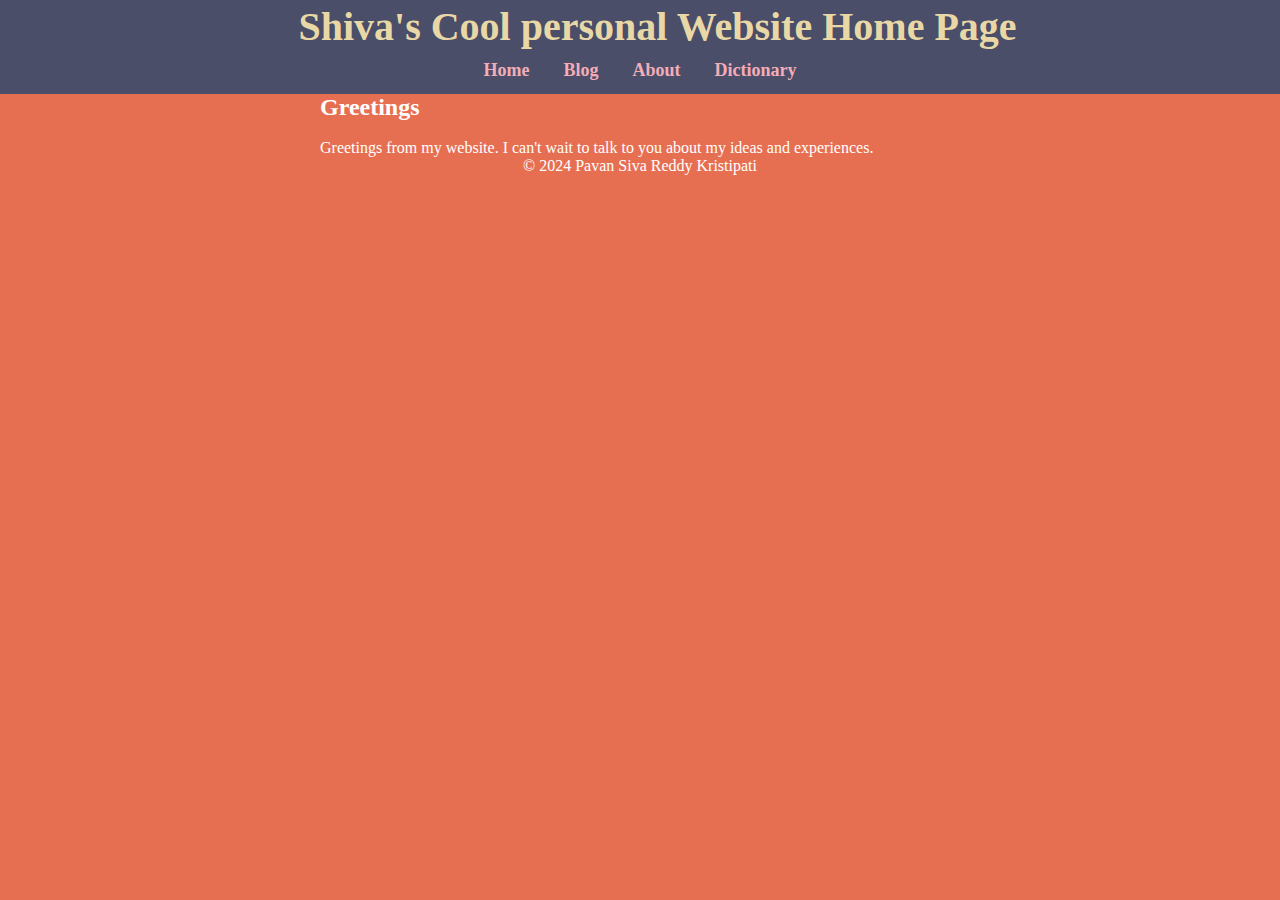
<file: index.html>
<!DOCTYPE html>
<html lang="en">
<head>
    <meta charset="UTF-8">
    <meta name="viewport" content="width=device-width, initial-scale=1.0">
	<title>Pavansivareddy Kristipati</title>
    <link rel="stylesheet" href="style.css">
</head>
<body>
    <header>
        <nav>
            <p>Shiva's Cool personal Website Home Page </p>
            <ul>   
                <li><a href="index.html">Home</a></li>
                <li><a href="blog.html">Blog</a></li>
                <li><a href="about.html">About</a></li>
                <li> <a href="dictionary.html"> Dictionary </a></li>
            </ul>
        </nav>
    </header>
    <main>
        <h2>Greetings</h2>

        <br>
        

        <p>Greetings from my website. I can't wait to talk to you about my ideas and experiences.</p>
    </main>
    <footer>
        <p>&copy; 2024 Pavan Siva Reddy Kristipati</p>
    </footer>

   
</body>
</html>
</file>
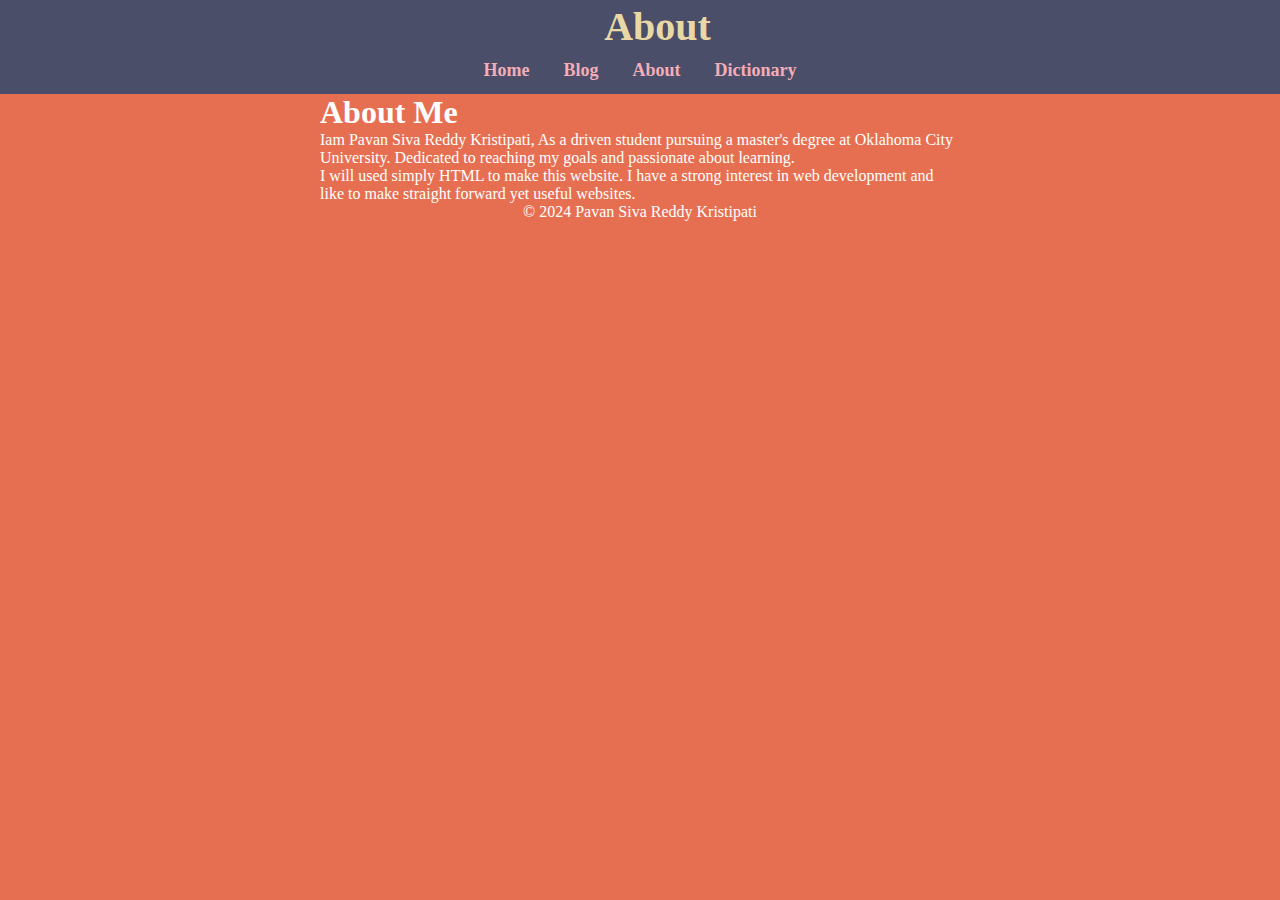
<file: about.html>
<!DOCTYPE html>
<html lang="en">

<head>
    <meta charset="UTF-8">
    <meta name="viewport" content="width=device-width, initial-scale=1.0">
    <title>Kristipati - About</title>
    <link rel="stylesheet" href="style.css">
</head>

<body>
    <header>
        <nav>
            <p>About</p>
            <ul>
                <li><a href="index.html">Home</a></li>
                <li><a href="blog.html">Blog</a></li>
                <li><a href="about.html">About</a></li>
                <li> <a href="dictionary.html"> Dictionary </a></li>

            </ul>
        </nav>
    </header>
    <main>
        <h1>About Me</h1>
        <p>Iam Pavan Siva Reddy Kristipati, As a driven student pursuing a master's degree at Oklahoma City University.
            Dedicated to reaching my goals and passionate about learning.</p>
        <p1>I will used simply HTML to make this website. I have a strong interest in web development and like to make
            straight forward yet useful websites.</p1>
            <br>
    </main>
    <footer>
        <p>&copy; 2024 Pavan Siva Reddy Kristipati</p>
    </footer>
</body>

</html>
</file>
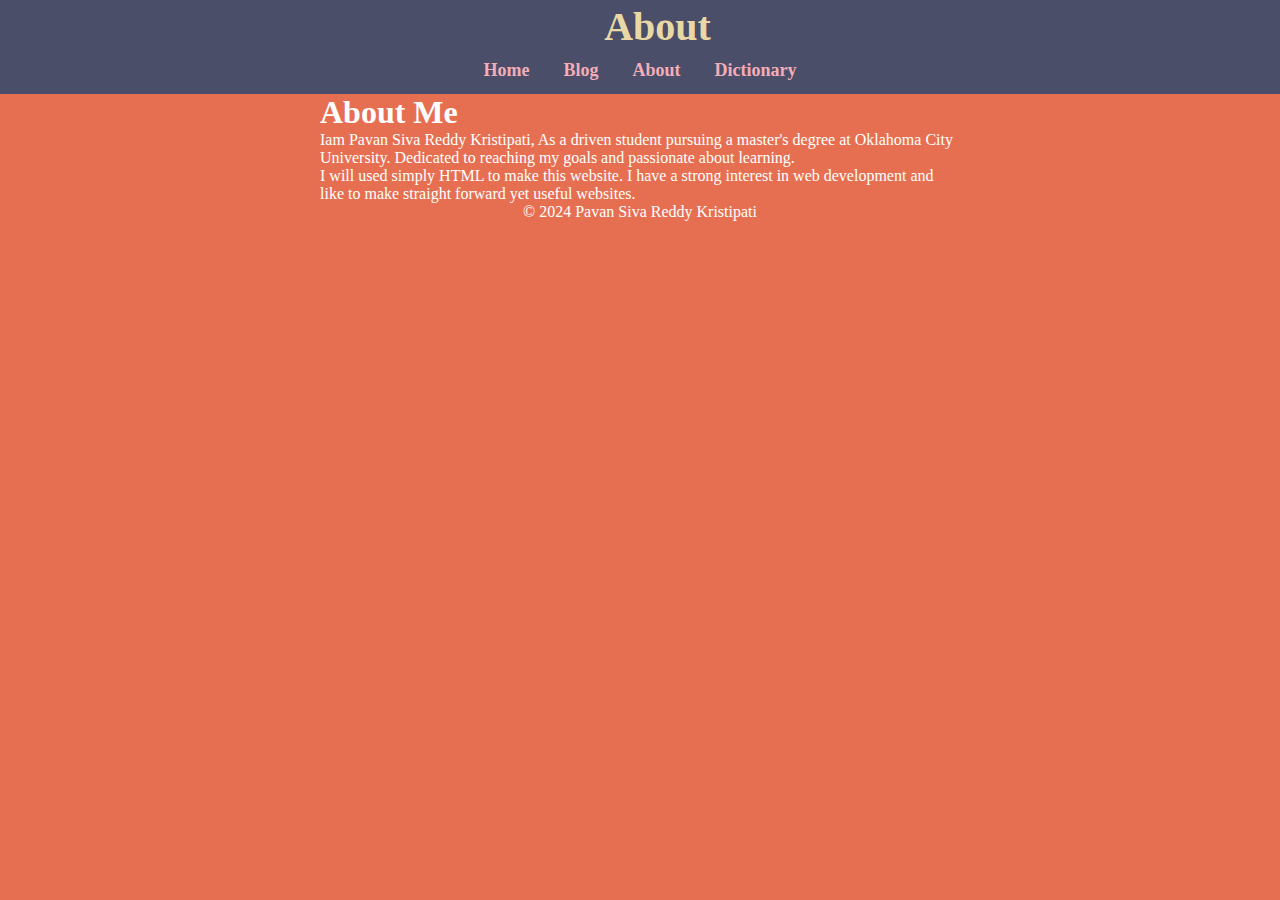
<file: pages/about.html>
<!DOCTYPE html>
<html lang="en">

<head>
    <meta charset="UTF-8">
    <meta name="viewport" content="width=device-width, initial-scale=1.0">
    <title>Kristipati - About</title>
    <link rel="stylesheet" href="../css/style.css">
</head>

<body>
    <header>
        <nav>
            <p>About</p>
            <ul>
                <li><a href="../index.html">Home</a></li>
                <li><a href="./blog.html">Blog</a></li>
                <li><a href="./about.html">About</a></li>
                <li> <a href="./dictionary.html"> Dictionary </a></li>

            </ul>
        </nav>
    </header>
    <main>
        <h1>About Me</h1>
        <p>Iam Pavan Siva Reddy Kristipati, As a driven student pursuing a master's degree at Oklahoma City University.
            Dedicated to reaching my goals and passionate about learning.</p>
        <p1>I will used simply HTML to make this website. I have a strong interest in web development and like to make
            straight forward yet useful websites.</p1>
            <br>
    </main>
    <footer>
        <p>&copy; 2024 Pavan Siva Reddy Kristipati</p>
    </footer>
</body>

</html>
</file>
<file: style.css>
* {
    margin : 0;
    padding : 0;
    box-sizing: border-box ;
    /* border : 1 px solid rgb ( var ( - - LN ) ) ; */
}
   
body {
   background-color: #e76f51;
   color: white;
   
}

main{
   max-width: 80ch;
   margin: auto;

}


nav{
   text-align: center;
   background-color:#4a4e69 ;
   padding: 3px;
   width: auto;
   
}

nav p{
   font-size: 40px;
   font-weight: 600;
   font-family: Georgia, 'Times New Roman', Times, serif;
   color: #e9d8a6;
   margin-left: 35px;
}

nav ul{
   padding-top: 10px;
   padding-bottom: 10px;
}

li{
   list-style: none;
   display: inline;
   margin: 15px;
}


li a{
   color: #f4acb7;
   text-decoration: none;
   font-size: 18px;
   font-weight: 600; 
}

li:hover{
   background-color: #d90429;
   padding: 5px;
   border-radius: 10px;
   
}

figure{
   text-align: center;
}

figure img{
   width: 250px;
}

footer{
   text-align: center;
}

input{
   margin-left: 45%;
}
</file>
<file: css/style.css>
* {
    margin : 0;
    padding : 0;
    box-sizing: border-box ;
    /* border : 1 px solid rgb ( var ( - - LN ) ) ; */
}
   
body {
   background-color: #e76f51;
   color: white;
   
}

main{
   max-width: 80ch;
   margin: auto;

}


nav{
   text-align: center;
   background-color:#4a4e69 ;
   padding: 3px;
   width: auto;
   
}

nav p{
   font-size: 40px;
   font-weight: 600;
   font-family: Georgia, 'Times New Roman', Times, serif;
   color: #e9d8a6;
   margin-left: 35px;
}

nav ul{
   padding-top: 10px;
   padding-bottom: 10px;
}

li{
   list-style: none;
   display: inline;
   margin: 15px;
}


li a{
   color: #f4acb7;
   text-decoration: none;
   font-size: 18px;
   font-weight: 600; 
}

li:hover{
   background-color: #d90429;
   padding: 5px;
   border-radius: 10px;
   
}

figure{
   text-align: center;
}

figure img{
   width: 250px;
}

footer{
   text-align: center;
}
</file>
